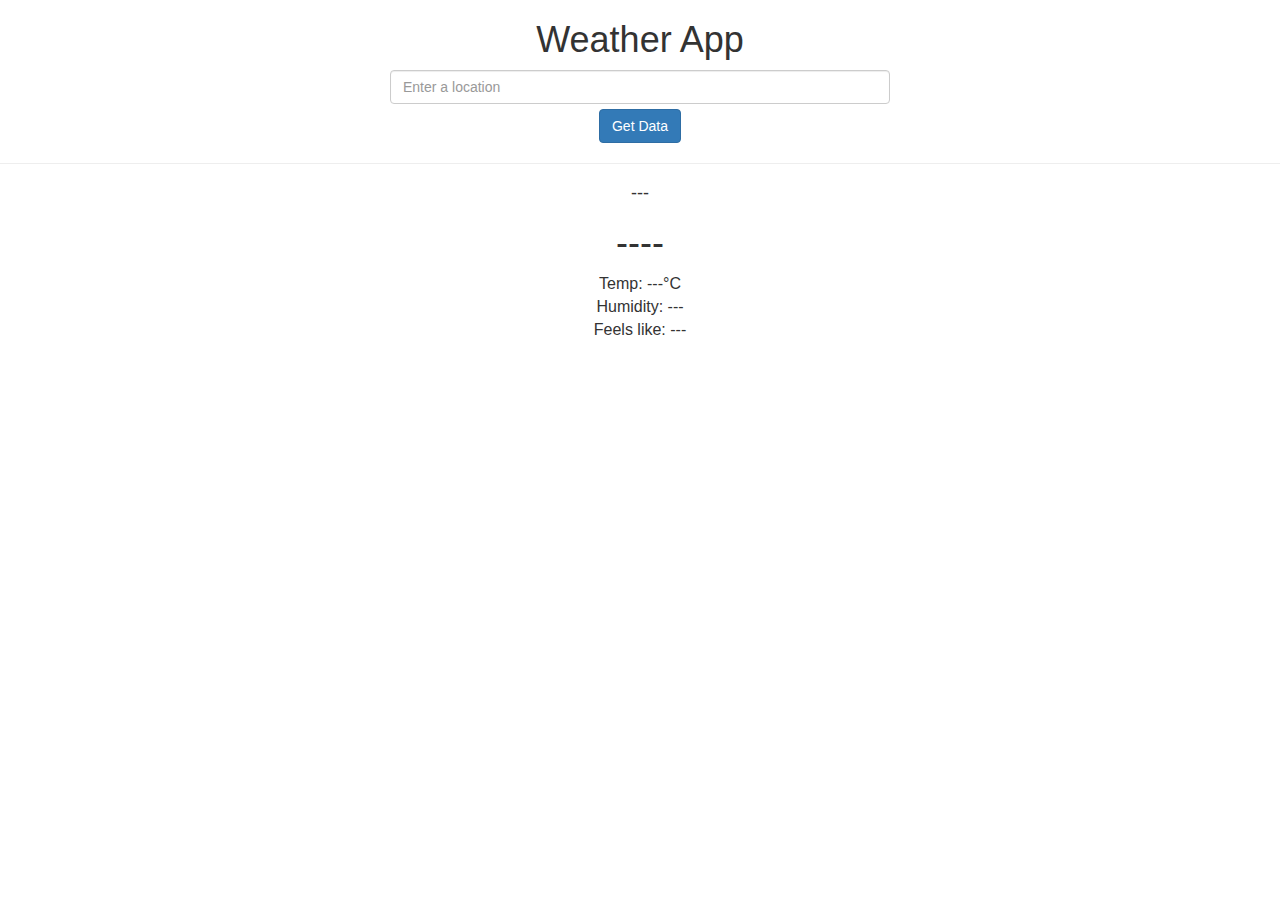
<file: class/weather.html>
<!DOCTYPE html>
<html lang="en">
<head>
  <meta charset="UTF-8">
  <meta http-equiv="X-UA-Compatible" content="IE=edge">
  <meta name="viewport" content="width=device-width, initial-scale=1.0">
  <link rel="stylesheet" href="https://maxcdn.bootstrapcdn.com/bootstrap/3.4.1/css/bootstrap.min.css">
  <link rel="stylesheet" href="weather.css">
  <title>Weather App</title>
</head>
<body class="text-center">

  <h1 class="banner p-3">Weather App</h1>
  
  <form id="weather-form" class="form-group" action="">
    <input id="city-input" class="mb-3 form-control form-control-lg" type="text" placeholder="Enter a location">

    <button class="btn btn-primary m-3" type="submit">Get Data</button>
  </form>

  <hr>
  <div>
    <div class="card">
      <div class="card-header">
        <h4 id="city-name" class="font-weight-normal">---</h4>
      </div>

      <div class="card-body">

        <h1 id="condition"><i id="icon"></i>----</h1>

        <ul class="list-unstyled mt-4" >
          <li>Temp: <span id="temp">---</span>°C</li>
          <li>Humidity: <span id="humidity">---</span></li>
          <li>Feels like: <span id="feels-like">---</span></li>
        </ul>
      </div>

    </div>
  </div>

  <script src="weather.js"></script>
</body>
</html>
</file>
<file: class/weather.css>
ul li {
  font-size: 1.6rem;
}

#city-input {
  max-width: 500px;
  margin: 5px auto;
}
</file>
